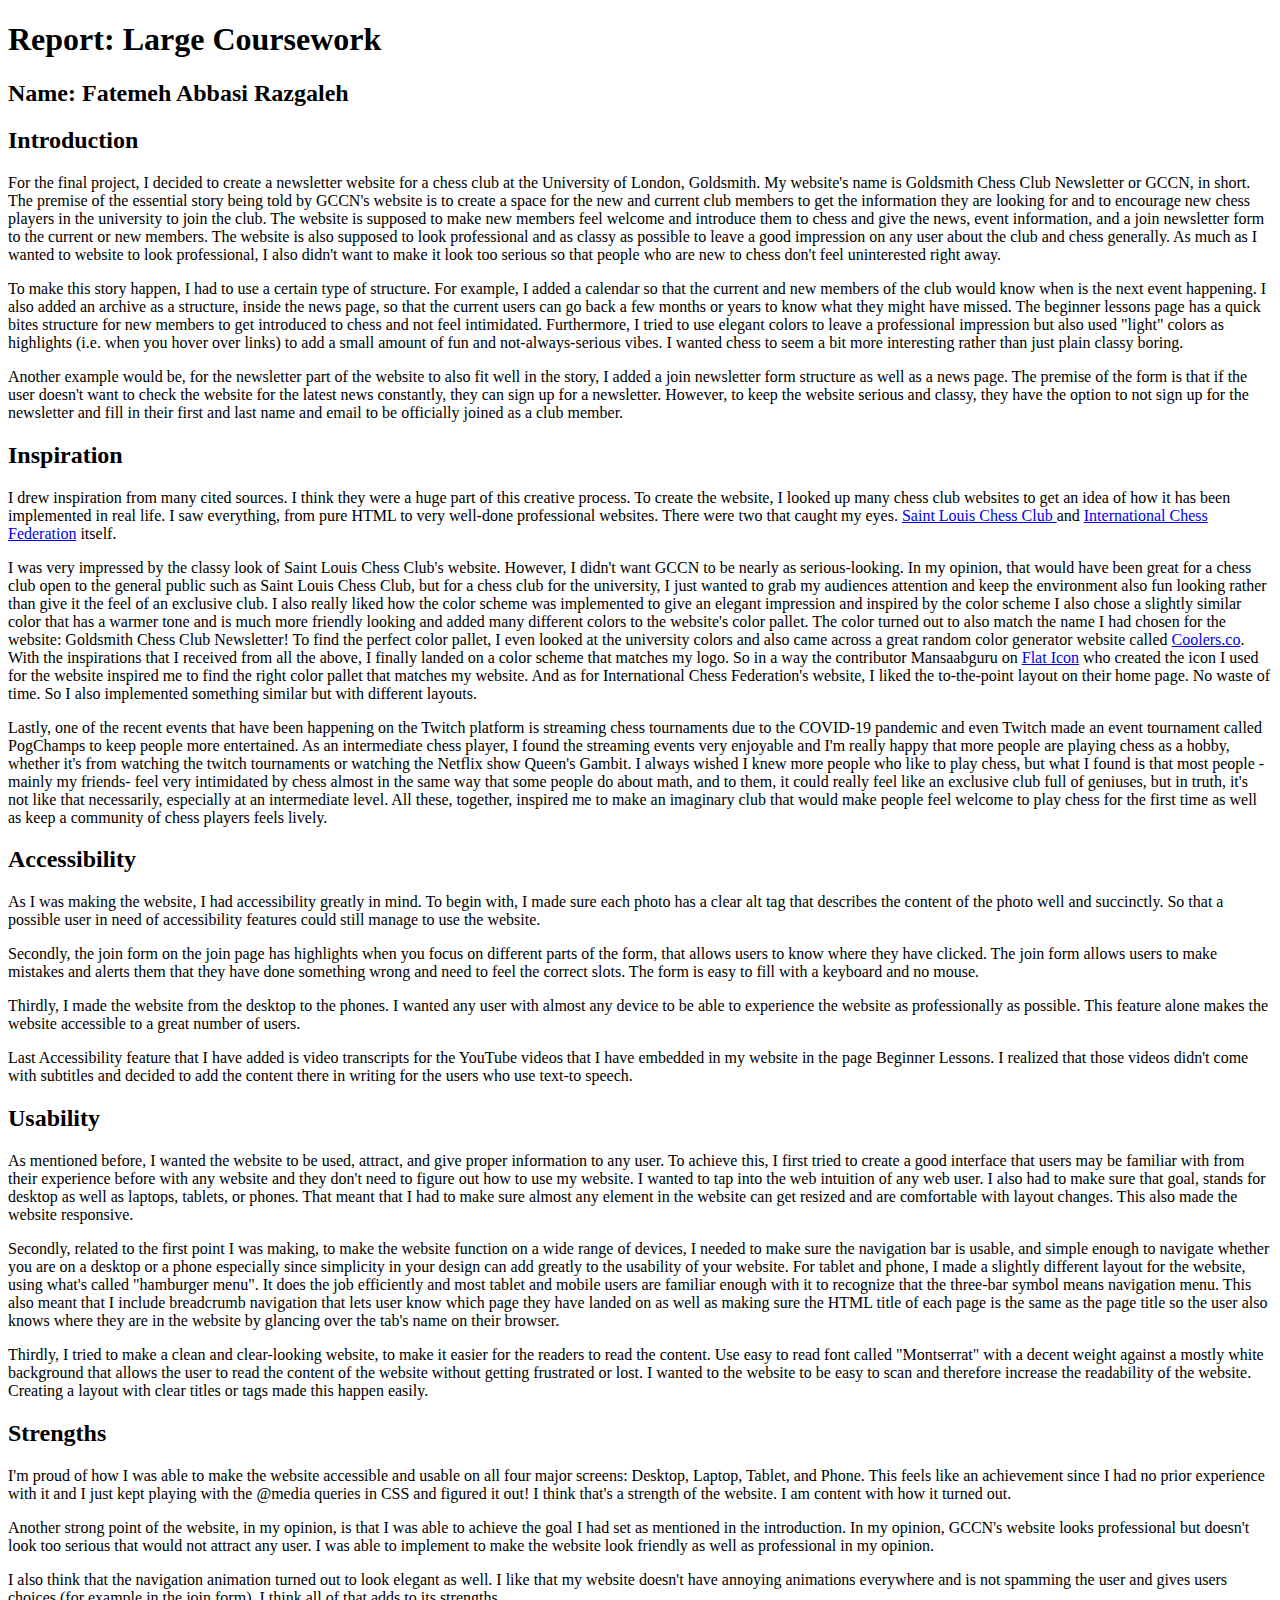
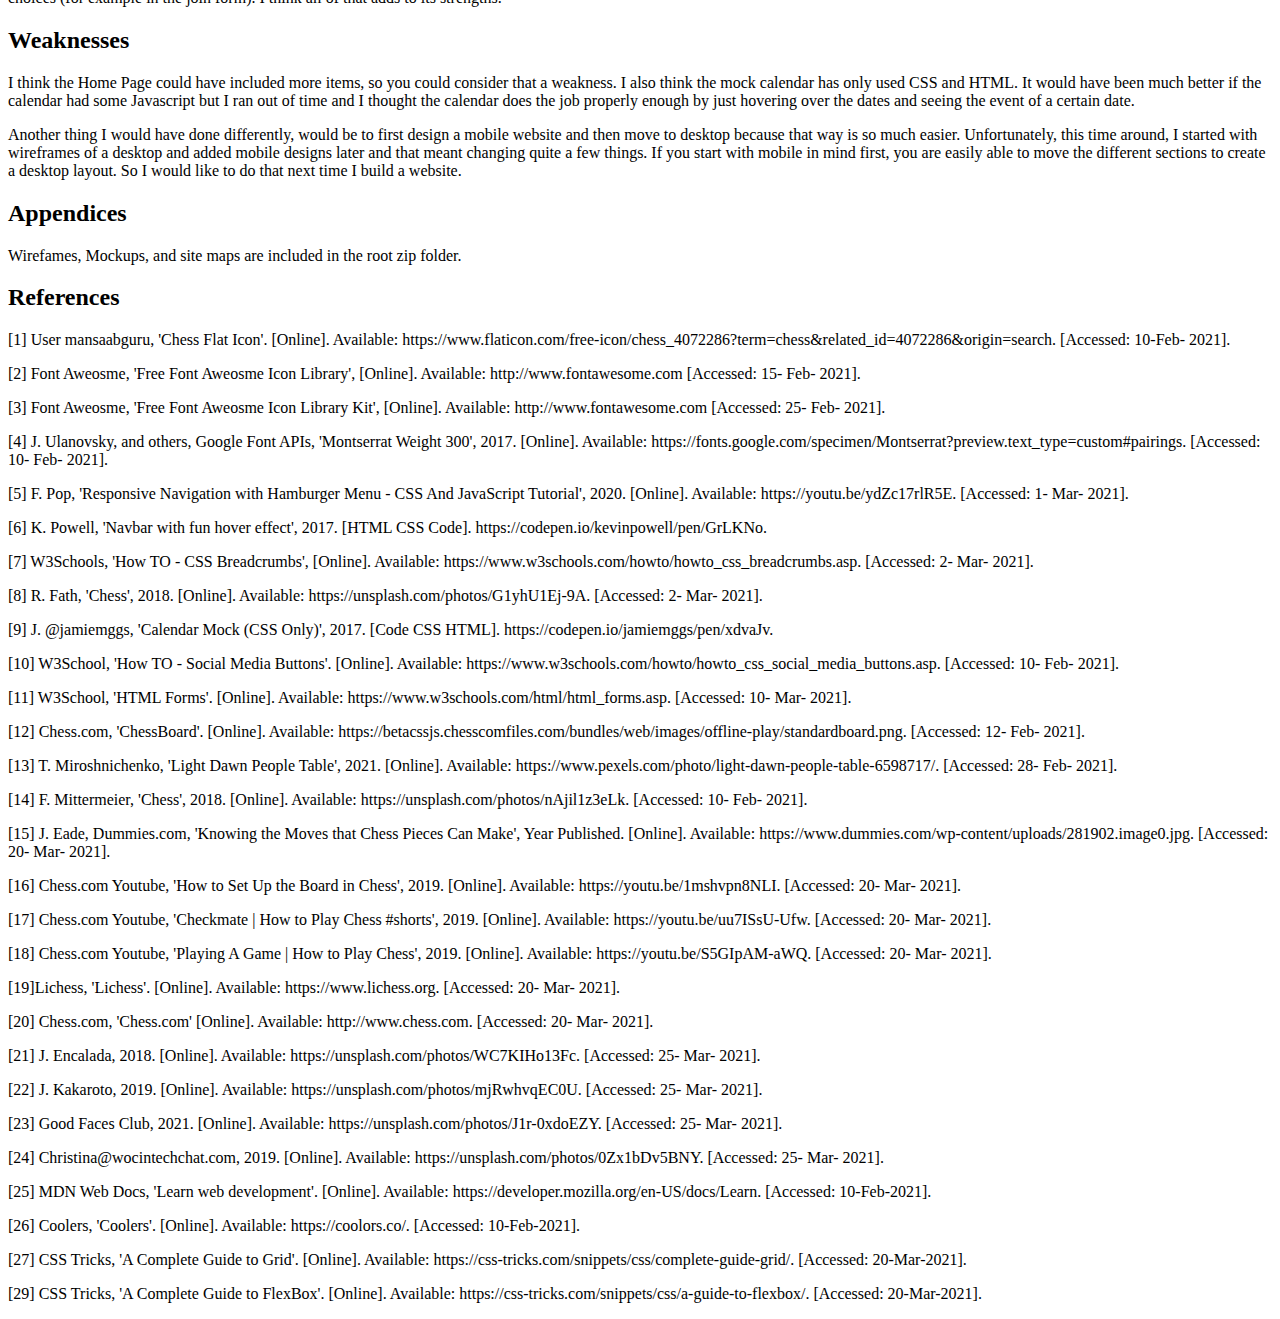
<file: HTMLReport.html>
<!DOCTYPE html>
<html lang="en">
    
    <head>  <!--- header tag, setting the header informations ---> 
        
         <!-- settting the meta tags --> 
        
        <meta charset="utf-8">  <!---setting character encoding--->
        <meta name="Author" content="Fatemeh Abbasi Razgaleh">  <!--setting the author-->
        <meta name="description" content="HTML Report for Web Development Final Project "> <!-- Home page description for the search engines and general description anyhow -->
        <meta name="viewport" content="width=device-width, initial-scale=1.0">  <!-- Setting the display options, we need to set this to initial scale 1 for all the @media queries in the css file to work-->     
        <title>Report: Large Coursework</title> <!--- Page title --->
    </head>
    <body>
        <h1>Report: Large Coursework</h1>
        <h2>Name: Fatemeh Abbasi Razgaleh</h2>
        
        <h2>Introduction</h2>
        
        <p> For the final project, I decided to create a newsletter website for a chess club at the University of London, Goldsmith. My website's name is Goldsmith Chess Club Newsletter or GCCN, in short. The premise of the essential story being told by GCCN's website is to create a space for the new and current club members to get the information they are looking for and to encourage new chess players in the university to join the club. The website is supposed to make new members feel welcome and introduce them to chess and give the news, event information, and a join newsletter form to the current or new members. The website is also supposed to look professional and as classy as possible to leave a good impression on any user about the club and chess generally. As much as I wanted to website to look professional, I also didn't want to make it look too serious so that people who are new to chess don't feel uninterested right away.</p>
        
        <p>To make this story happen, I had to use a certain type of structure. For example, I added a calendar so that the current and new members of the club would know when is the next event happening. I also added an archive as a structure, inside the news page, so that the current users can go back a few months or years to know what they might have missed. The beginner lessons page has a quick bites structure for new members to get introduced to chess and not feel intimidated. Furthermore, I tried to use elegant colors to leave a professional impression but also used "light" colors as highlights (i.e. when you hover over links) to add a small amount of fun and not-always-serious vibes. I wanted chess to seem a bit more interesting rather than just plain classy boring.</p>
        
        <p> Another example would be, for the newsletter part of the website to also fit well in the story, I added a join newsletter form structure as well as a news page. The premise of the form is that if the user doesn't want to check the website for the latest news constantly, they can sign up for a newsletter. However, to keep the website serious and classy, they have the option to not sign up for the newsletter and fill in their first and last name and email to be officially joined as a club member.</p>
        
        <h2>Inspiration</h2>
        
        <p>I drew inspiration from many cited sources. I  think they were a huge part of this creative process. To create the website, I looked up many chess club websites to get an idea of how it has been implemented in real life. I saw everything, from pure HTML to very well-done professional websites. There were two that caught my eyes. <a href="https://www.saintlouischessclub.org">Saint Louis Chess Club </a> and <a href="https://www.fide.com">International Chess Federation</a> itself.</p> 
            
        <p>  I was very impressed by the classy look of Saint Louis Chess Club's website. However, I didn't want GCCN to be nearly as serious-looking. In my opinion, that would have been great for a chess club open to the general public such as Saint Louis Chess Club, but for a chess club for the university, I just wanted to grab my audiences attention and keep the environment also fun looking rather than give it the feel of an exclusive club. I also really liked how the color scheme was implemented to give an elegant impression and inspired by the color scheme I also chose a slightly similar color that has a warmer tone and is much more friendly looking and added many different colors to the website's color pallet. The color turned out to also match the name I had chosen for the website: Goldsmith Chess Club Newsletter! To find the perfect color pallet, I even looked at the university colors and also came across a great random color generator website called <a href="https://coolors.co/">Coolers.co</a>. With the inspirations that I received from all the above, I finally landed on a color scheme that matches my logo. So in a way the contributor Mansaabguru on <a href="https://www.flaticon.com">Flat Icon</a> who created the icon I used for the website inspired me to find the right color pallet that matches my website. And as for International Chess Federation's website, I liked the to-the-point layout on their home page. No waste of time. So I also implemented something similar but with different layouts.</p>
        
        
        <p>Lastly, one of the recent events that have been happening on the Twitch platform is streaming chess tournaments due to the COVID-19 pandemic and even Twitch made an event tournament called PogChamps to keep people more entertained. As an intermediate chess player, I found the streaming events very enjoyable and I'm really happy that more people are playing chess as a hobby, whether it's from watching the twitch tournaments or watching the Netflix show Queen's Gambit. I always wished I knew more people who like to play chess, but what I found is that most people -mainly my friends- feel very intimidated by chess almost in the same way that some people do about math, and to them, it could really feel like an exclusive club full of geniuses, but in truth, it's not like that necessarily, especially at an intermediate level. All these, together, inspired me to make an imaginary club that would make people feel welcome to play chess for the first time as well as keep a community of chess players feels lively.</p>
        
        <h2>Accessibility</h2>
        
        <p>As I was making the website, I had accessibility greatly in mind. To begin with, I made sure each photo has a clear alt tag that describes the content of the photo well and succinctly. So that a possible user in need of accessibility features could still manage to use the website.</p>
        
        <p>Secondly, the join form on the join page has highlights when you focus on different parts of the form, that allows users to know where they have clicked. The join form allows users to make mistakes and alerts them that they have done something wrong and need to feel the correct slots. The form is easy to fill with a keyboard and no mouse. </p>
        
        <p>Thirdly, I made the website from the desktop to the phones. I wanted any user with almost any device to be able to experience the website as professionally as possible. This feature alone makes the website accessible to a great number of users.</p>
        
        <p>Last Accessibility feature that I have added is video transcripts for the YouTube videos that I have embedded in my website in the page Beginner Lessons. I realized that those videos didn't come with subtitles and decided to add the content there in writing for the users who use text-to speech. </p>
        
        <h2>Usability</h2>
        
        <p>As mentioned before, I wanted the website to be used, attract, and give proper information to any user. To achieve this, I first tried to create a good interface that users may be familiar with from their experience before with any website and they don't need to figure out how to use my website. I wanted to tap into the web intuition of any web user. I also had to make sure that goal, stands for desktop as well as laptops, tablets, or phones. That meant that I had to make sure almost any element in the website can get resized and are comfortable with layout changes. This also made the website responsive.</p> 
            
        <p>Secondly, related to the first point I was making, to make the website function on a wide range of devices, I needed to make sure the navigation bar is usable, and simple enough to navigate whether you are on a desktop or a phone especially since simplicity in your design can add greatly to the usability of your website. For tablet and phone, I made a slightly different layout for the website, using what's called "hamburger menu". It does the job efficiently and most tablet and mobile users are familiar enough with it to recognize that the three-bar symbol means navigation menu. This also meant that I include breadcrumb navigation that lets user know which page they have landed on as well as making sure the HTML title of each page is the same as the page title so the user also knows where they are in the website by glancing over the tab's name on their browser.</p>
        
        <p>Thirdly, I tried to make a clean and clear-looking website, to make it easier for the readers to read the content. Use easy to read font called "Montserrat" with a decent weight against a mostly white background that allows the user to read the content of the website without getting frustrated or lost. I wanted to the website to be easy to scan and therefore increase the readability of the website. Creating a layout with clear titles or tags made this happen easily.</p>
        
   
        
        <h2>Strengths</h2>
        
        <p>I'm proud of how I was able to make the website accessible and usable on all four major screens: Desktop, Laptop, Tablet, and Phone. This feels like an achievement since I had no prior experience with it and I just kept playing with the @media queries in CSS and figured it out! I think that's a strength of the website. I am content with how it turned out.</p>
        <p>Another strong point of the website, in my opinion, is that I was able to achieve the goal I had set as mentioned in the introduction. In my opinion, GCCN's website looks professional but doesn't look too serious that would not attract any user. I was able to implement to make the website look friendly as well as professional in my opinion.</p>
        <p>I also think that the navigation animation turned out to look elegant as well. I like that my website doesn't have annoying animations everywhere and is not spamming the user and gives users choices (for example in the join form). I think all of that adds to its strengths.</p>
        
        
        <h2>Weaknesses</h2>
        
        <p>I think the Home Page could have included more items, so you could consider that a weakness. I also think the mock calendar has only used CSS and HTML. It would have been much better if the calendar had some Javascript but I ran out of time and I thought the calendar does the job properly enough by just hovering over the dates and seeing the event of a certain date.</p>
        
        <p>Another thing I would have done differently, would be to first design a mobile website and then move to desktop because that way is so much easier. Unfortunately, this time around, I started with wireframes of a desktop and added mobile designs later and that meant changing quite a few things. If you start with mobile in mind first, you are easily able to move the different sections to create a desktop layout. So I would like to do that next time I build a website.</p>
        
        <h2>Appendices</h2>
        
        Wirefames, Mockups, and site maps are included in the root zip folder.
        
        <h2>References</h2>
        
        <p>[1] User mansaabguru, 'Chess Flat Icon'. [Online]. Available: https://www.flaticon.com/free-icon/chess_4072286?term=chess&related_id=4072286&origin=search. [Accessed: 10-Feb- 2021].</p>
        
        <p>[2] Font Aweosme, 'Free Font Aweosme Icon Library', [Online]. Available: http://www.fontawesome.com [Accessed: 15- Feb- 2021].</p> 
        
        <p>[3] Font Aweosme, 'Free Font Aweosme Icon Library Kit', [Online]. Available: http://www.fontawesome.com [Accessed: 25- Feb- 2021].</p>
        
        <p>[4] J. Ulanovsky, and others, Google Font APIs, 'Montserrat Weight 300', 2017. [Online]. Available: https://fonts.google.com/specimen/Montserrat?preview.text_type=custom#pairings. [Accessed: 10- Feb- 2021].</p>
        
        <p>[5] F. Pop, 'Responsive Navigation with Hamburger Menu - CSS And JavaScript Tutorial', 2020. [Online]. Available: https://youtu.be/ydZc17rlR5E. [Accessed: 1- Mar- 2021].</p>
        
        <p>[6] K. Powell, 'Navbar with fun hover effect', 2017. [HTML CSS Code]. https://codepen.io/kevinpowell/pen/GrLKNo.</p>
        
        <p>[7] W3Schools, 'How TO - CSS Breadcrumbs',  [Online]. Available: https://www.w3schools.com/howto/howto_css_breadcrumbs.asp. [Accessed: 2- Mar- 2021].</p>
        
        <p>[8] R. Fath, 'Chess', 2018. [Online]. Available: https://unsplash.com/photos/G1yhU1Ej-9A. [Accessed: 2- Mar- 2021].</p>
        
        <p>[9] J. @jamiemggs, 'Calendar Mock (CSS Only)', 2017. [Code CSS HTML]. https://codepen.io/jamiemggs/pen/xdvaJv.</p>
        
        <p>[10] W3School, 'How TO - Social Media Buttons'. [Online]. Available: https://www.w3schools.com/howto/howto_css_social_media_buttons.asp. [Accessed: 10- Feb- 2021].</p>
        
        <p>[11] W3School, 'HTML Forms'. [Online]. Available: https://www.w3schools.com/html/html_forms.asp. [Accessed: 10- Mar- 2021].</p>
        
        <p>[12] Chess.com, 'ChessBoard'. [Online]. Available: https://betacssjs.chesscomfiles.com/bundles/web/images/offline-play/standardboard.png. [Accessed: 12- Feb- 2021].</p>
        
        <p>[13] T. Miroshnichenko, 'Light Dawn People Table', 2021. [Online]. Available: https://www.pexels.com/photo/light-dawn-people-table-6598717/. [Accessed: 28- Feb- 2021].</p>
        
        <p>[14]  F. Mittermeier, 'Chess', 2018. [Online]. Available: https://unsplash.com/photos/nAjil1z3eLk. [Accessed: 10- Feb- 2021].</p>
        
        <p>[15] J. Eade, Dummies.com, 'Knowing the Moves that Chess Pieces Can Make', Year Published. [Online]. Available: https://www.dummies.com/wp-content/uploads/281902.image0.jpg. [Accessed: 20- Mar- 2021].</p>
        
        <p>[16] Chess.com Youtube, 'How to Set Up the Board in Chess', 2019. [Online]. Available: https://youtu.be/1mshvpn8NLI. [Accessed: 20- Mar- 2021].</p>
        
        <p>[17] Chess.com Youtube, 'Checkmate | How to Play Chess #shorts', 2019. [Online]. Available: https://youtu.be/uu7ISsU-Ufw. [Accessed: 20- Mar- 2021].</p>
        
        <p>[18] Chess.com Youtube, 'Playing A Game | How to Play Chess', 2019. [Online]. Available: https://youtu.be/S5GIpAM-aWQ. [Accessed: 20- Mar- 2021].</p>
        
        <p>[19]Lichess, 'Lichess'. [Online]. Available: https://www.lichess.org. [Accessed: 20- Mar- 2021].</p>      
        
        <p>[20] Chess.com, 'Chess.com' [Online]. Available: http://www.chess.com. [Accessed: 20- Mar- 2021].</p>        
        
        <p>[21] J. Encalada, 2018. [Online]. Available: https://unsplash.com/photos/WC7KIHo13Fc. [Accessed: 25- Mar- 2021].</p>        
        
        <p>[22] J. Kakaroto, 2019. [Online]. Available: https://unsplash.com/photos/mjRwhvqEC0U. [Accessed: 25- Mar- 2021].</p>        
        
        <p>[23] Good Faces Club, 2021. [Online]. Available: https://unsplash.com/photos/J1r-0xdoEZY. [Accessed: 25- Mar- 2021].</p>        
        
        <p>[24] Christina@wocintechchat.com, 2019. [Online]. Available: https://unsplash.com/photos/0Zx1bDv5BNY. [Accessed: 25- Mar- 2021].</p>
        
        
        <p>[25] MDN Web Docs, 'Learn web development'. [Online]. Available: https://developer.mozilla.org/en-US/docs/Learn. [Accessed: 10-Feb-2021].</p>
        
        <p>[26] Coolers, 'Coolers'. [Online]. Available: https://coolors.co/. [Accessed: 10-Feb-2021].</p>
        
        <p>[27] CSS Tricks, 'A Complete Guide to Grid'. [Online]. Available: https://css-tricks.com/snippets/css/complete-guide-grid/. [Accessed: 20-Mar-2021].</p>
        
        <p>[29] CSS Tricks, 'A Complete Guide to FlexBox'. [Online]. Available: https://css-tricks.com/snippets/css/a-guide-to-flexbox/. [Accessed: 20-Mar-2021].</p>
        
    

        
    </body>
</html>
</file>
